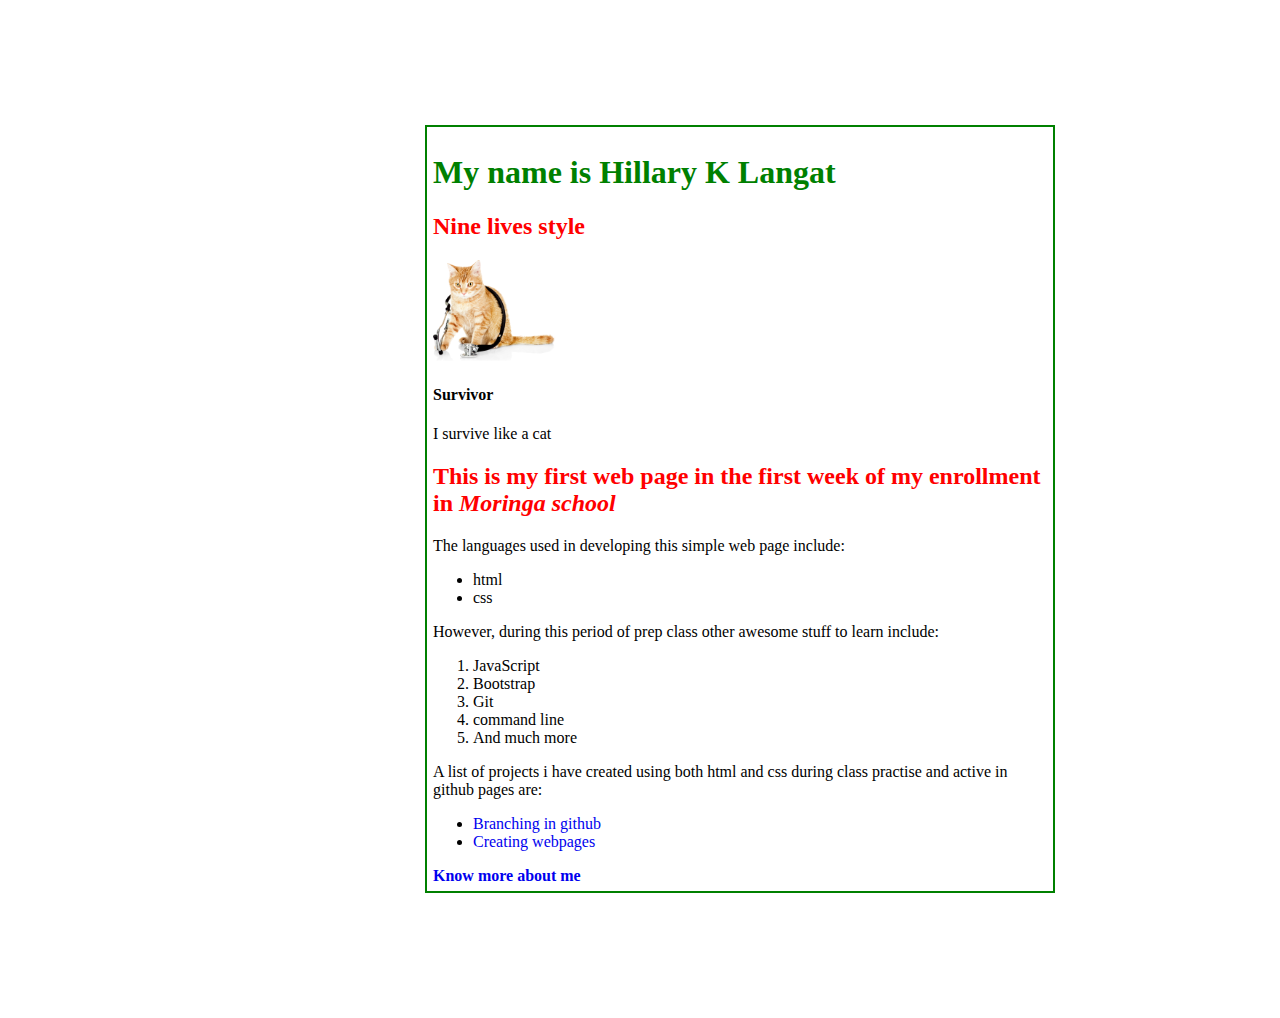
<file: index.html>
<!DOCTYPE html>
<html lang="en">

<head>
  <link href="css/itshillary.css" rel="stylesheet" type="text/css">
  <meta charset="UTF-8">
  <meta name="viewport" content="width=device-width, initial-scale=1.0">
  <meta http-equiv="X-UA-Compatible" content="ie=edge">
  <title>itshillary.</title>
</head>

<body>
  <div class="text-box">
    <h1><strong>My name is Hillary K Langat</strong></h1>
    <h2>Nine lives style</h2>
    <div clas="container">

      <img src="/img/cat.png" alt="cat" border-style="5">
      <div class="text-block">
        <h4>Survivor</h4>
        <p>I survive like a cat</p>
        </dv>
        </dv>
        <h2>This is my first web page in the first week of my enrollment in <strong><em>Moringa school</em></strong></h2>
        <p>The languages used in developing this simple web page include:</p>
        <ul>
          <li>html</li>
          <li>css</li>
        </ul>
        <div class="lang">
          <p>However, during this period of prep class other awesome stuff to learn include:</p>
          <ol>
            <li>JavaScript</li>
            <li>Bootstrap</li>
            <li>Git</li>
            <li>command line</li>
            <li>And much more</li>

          </ol>
          <p>A list of projects i have created using both html and css during class practise and active in github pages are:</p>
          <ul>
            <li><a href="https://hlangat.github.io/branching-test-project/" target="blank" </a>Branching in github</li>
            <li><a href="https://hlangat.github.io/application/" target="blank" </a>Creating webpages</li>
          </ul>

        </div>
        <a href="about.html"><strong>Know more about me</strong></a>
      </div>
</body>

</html>
</file>
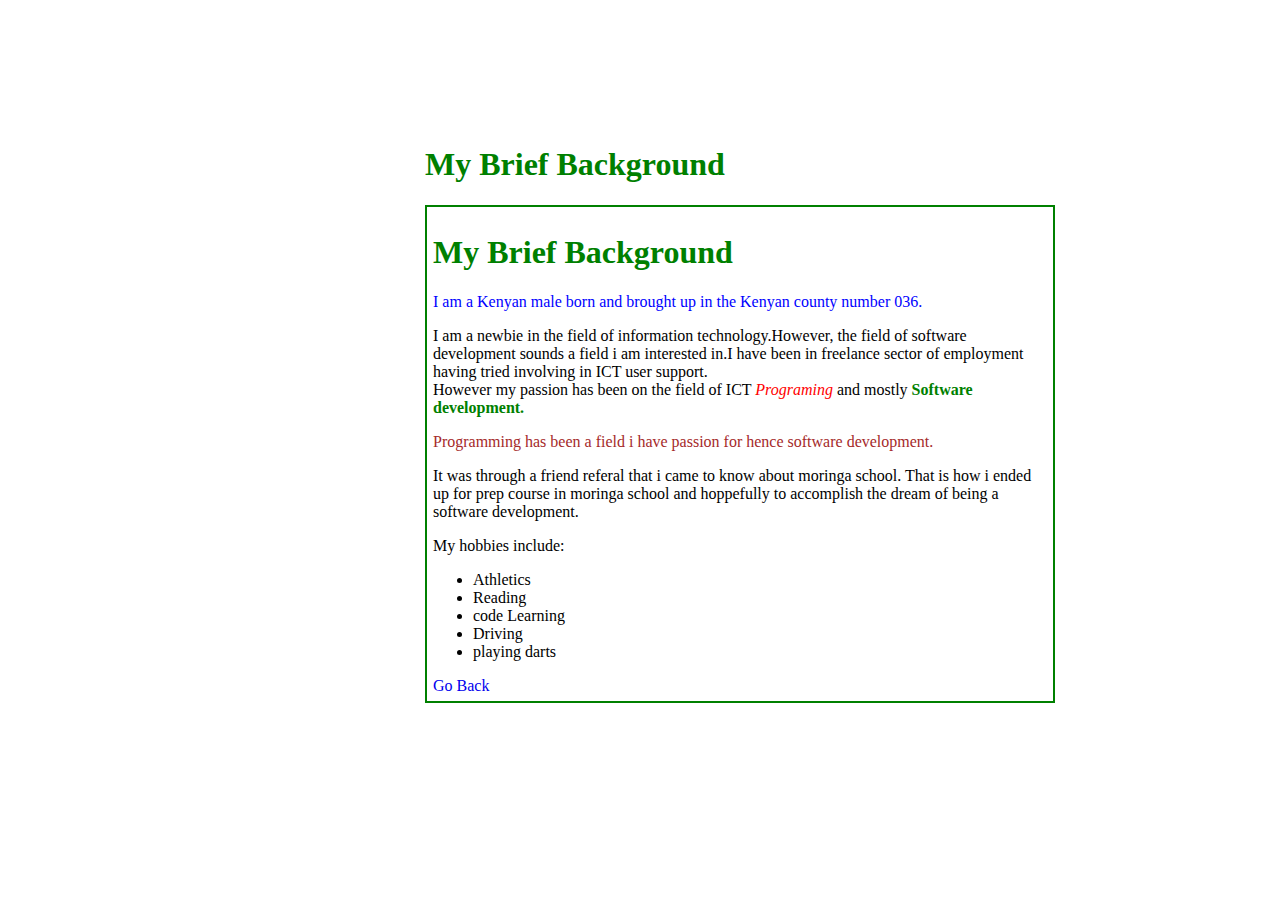
<file: about.html>
<!DOCTYPE html>
<html lang="en">

<head>
  <link href="css/itshillary.css" rel="stylesheet" type="text/css">
  <meta charset="UTF-8">
  <meta name="viewport" content="width=device-width, initial-scale=1.0">
  <meta http-equiv="X-UA-Compatible" content="ie=edge">
  <title>MySelf</title>
</head>

<body>

  <h1>My Brief Background</h1>
  <div class="text-box">
    <h1>My Brief Background</h1>
    <div>
      <p class="line">I am a Kenyan male born and brought up in the Kenyan county number 036.</p>
    </div>
    <div>I am a newbie in the field of information technology.However, the field of software development sounds a field i am interested in.I have been in freelance sector of employment having tried involving in ICT user support.<br> However my passion has
      been on the field of ICT <em><span>Programing</span></em> and mostly <strong><span class="span">Software development.</span></strong></p>
      <p id="id">Programming has been a field i have passion for hence software development.</p>
      <p>It was through a friend referal that i came to know about moringa school. That is how i ended up for prep course in moringa school and hoppefully to accomplish the dream of being a software development.</p>
    </div>

<p> My hobbies include:</p>
<ul>
  <li>Athletics</li>
  <li>Reading</li>
  <li>code Learning</li>
  <li>Driving</li>
  <li>playing darts</li>
</ul>
    <a href="index.html">Go Back</a>
  </div>
</body>

</html>
</file>
<file: css/itshillary.css>
body {
  font-family: fantasy;
  margin: auto;
  margin-top: 100px;
  margin-bottom: 100px;
  margin-right: 200px;
  margin-left: 400px;
  background-color: margenta;
  border-style: hidden;
  padding: 25px;
}

div {
  background-color: margenta;
}

h1 {
  color: green;
}

.line {
  color: blue;
}

#id {
  color: brown;
}

h2 {
  color: red;
}

.text-box {
  border: 2px solid green;
  padding: 6px;
}

img {
  height: 30%;
  width: 20%;
  float: none;
}

a {
  text-decoration: none;
}

span {
  color: red;
}

.span {
  color: green;
}
</file>
